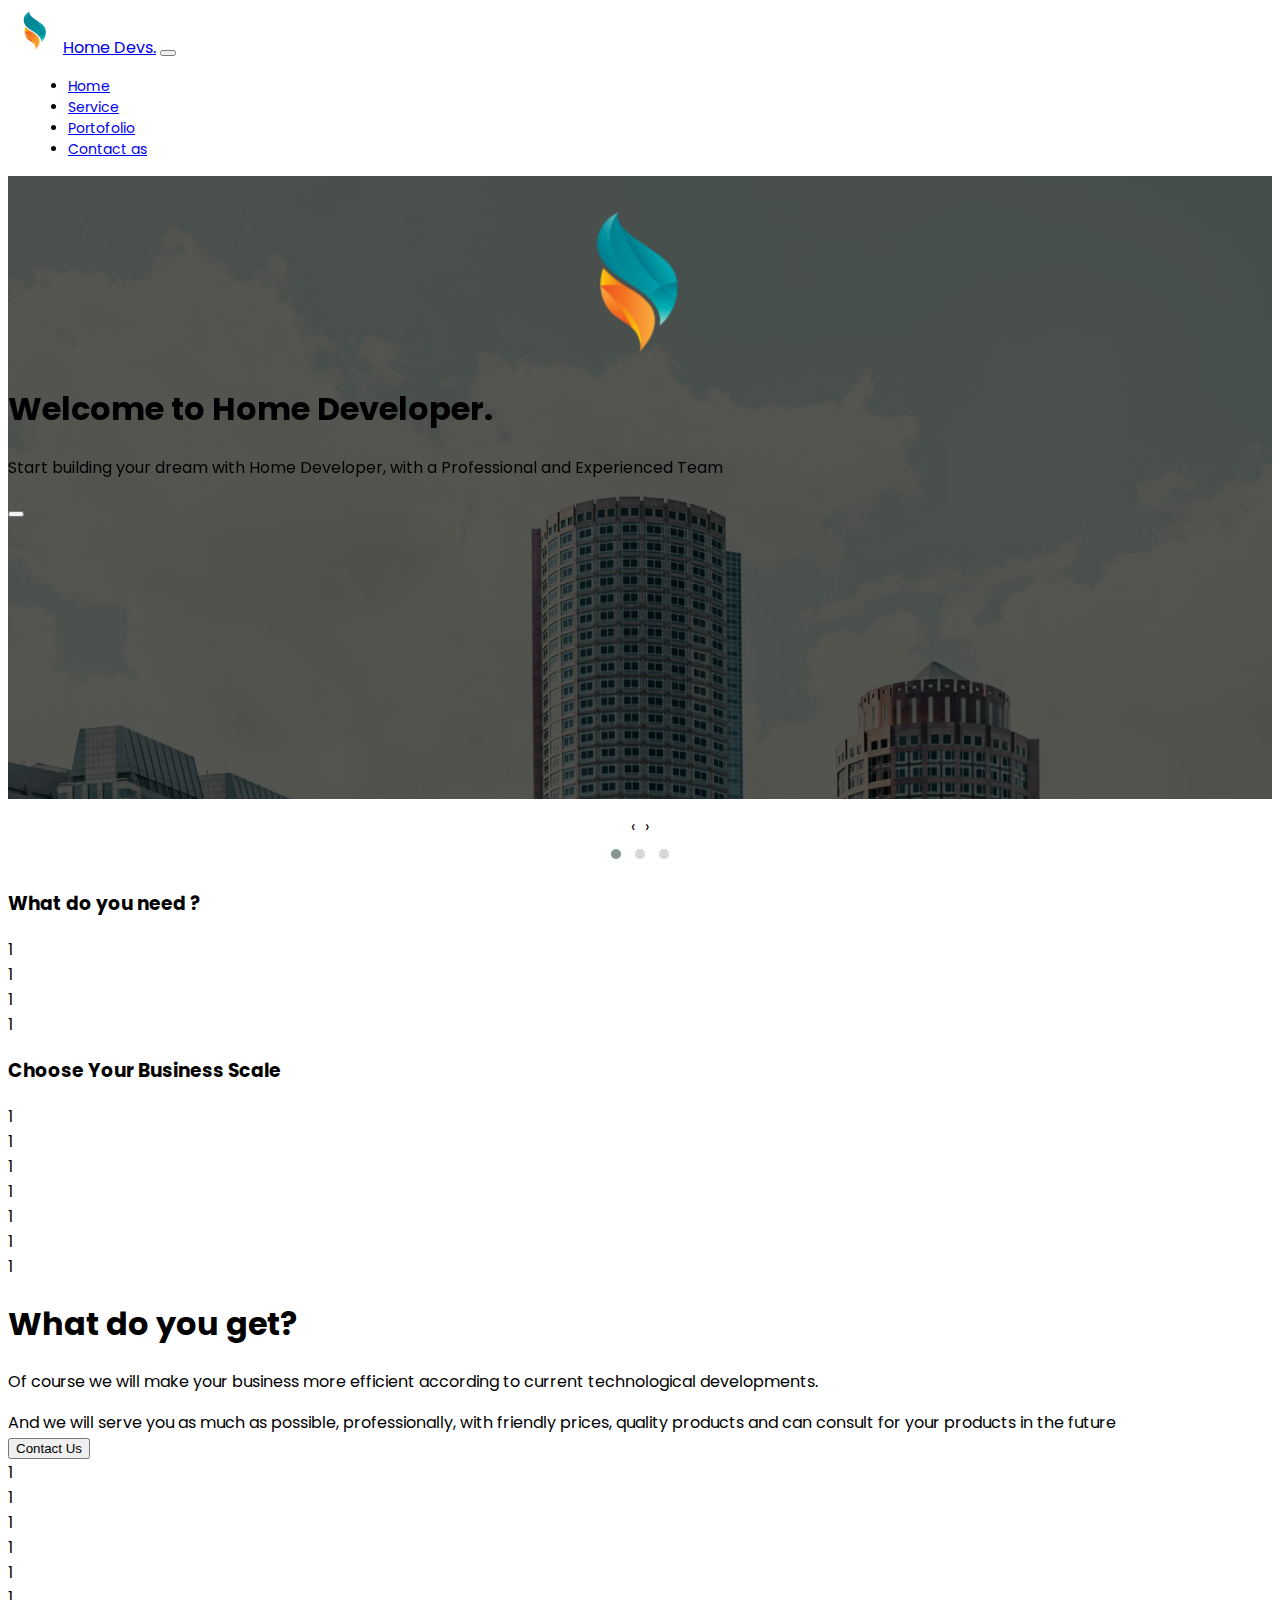
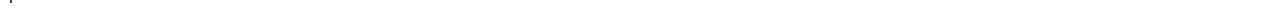
<file: index.html>
<!doctype html>
<html lang="en">


<head>
    <!-- Required meta tags -->
    <meta charset="utf-8">
    <meta name="viewport" content="width=device-width, initial-scale=1">

    <!-- Bootstrap CSS -->

    <link href="https://cdn.jsdelivr.net/npm/bootstrap@5.0.2/dist/css/bootstrap.min.css" rel="stylesheet"
        integrity="sha384-EVSTQN3/azprG1Anm3QDgpJLIm9Nao0Yz1ztcQTwFspd3yD65VohhpuuCOmLASjC" crossorigin="anonymous">
    <!-- style css -->
    <link rel="stylesheet" href="./css/owl.carousel.min.css">
    <link rel="stylesheet" href="./css/owl.theme.default.css">
    <link rel="stylesheet" href="./css/style.css">

    <title>Home devs</title>
</head>

<body>
    <nav class="navbar navbar-expand-lg navbar-light bg-light">
        <div class="container">
            <a class="navbar-brand" href="#"><img src="./img/logo/logo-navbar-home-devs.png" alt="">Home Devs.</a>
            <button class="navbar-toggler" type="button" data-bs-toggle="collapse" data-bs-target="#navbarNav"
                aria-controls="navbarNav" aria-expanded="false" aria-label="Toggle navigation">
                <span class="navbar-toggler-icon"></span>
            </button>
            <div class="collapse navbar-collapse" id="navbarNav">
                <ul class="navbar-nav ms-auto">
                    <li class="nav-item text-center">
                        <a class="nav-link active" aria-current="page" href="#">Home</a>
                    </li>
                    <li class="nav-item text-center">
                        <a class="nav-link" href="./layout/service-detail-software-development.html">Service</a>
                    </li>
                    <li class="nav-item text-center">
                        <a class="nav-link" href="#">Portofolio</a>
                    </li>
                    <li class="nav-item text-center">
                        <a class="nav-link btn btn-warning text-white" href="#">Contact as</a>
                    </li>
                </ul>
            </div>
        </div>
    </nav>

    <section id="demos">
        <div class="col-md-12">
            <div class="owl-carousel owl-theme">
                <div class="item">
                    <img src="./img/banner/image-background-1.png">
                    <div class="col-md-12 text-center text-white" style="margin-top: -600px;">
                        <center><img src="./img/logo/litle-logo-home-devs..png" style="width: 200px;" alt="">
                        </center>
                        <h1 class="mb-3 mt-3">Welcome to Home Developer.</h1>
                        <p>Start building your dream with Home Developer, with a Professional and Experienced Team</p>
                        <button class="btn bt"></button>
                    </div>
                </div>
                <div class="item">
                    <img src="./img/banner/image-background-1.png">
                </div>
                <div class="item">
                    <img src="./img/banner/image-background-1.png">
                </div>
            </div>
        </div>
    </section>


    <section>
        <div class="container">
            <div class="row">
                <div class="col-md-12">
                    <div class="row">
                        <div class="col-md-12 text-center">
                            <h3>What do you need ?</h3>
                        </div>
                        <div class="row">
                            <div class="col-md-3">
                                <div class="card">
                                    <div class="card-body">
                                        1
                                    </div>
                                </div>
                            </div>
                            <div class="col-md-3">
                                <div class="card">
                                    <div class="card-body">
                                        1
                                    </div>
                                </div>
                            </div>
                            <div class="col-md-3">
                                <div class="card">
                                    <div class="card-body">
                                        1
                                    </div>
                                </div>
                            </div>
                            <div class="col-md-3">
                                <div class="card">
                                    <div class="card-body">
                                        1
                                    </div>
                                </div>
                            </div>
                        </div>
                    </div>
                </div>
            </div>
        </div>
    </section>



    <section>
        <div class="container">
            <div class="row mt-4">
                <div class="col-md-12">
                    <div class="row">
                        <div class="col-md-12 text-center">
                            <h3>Choose Your Business Scale</h3>
                        </div>
                        <div class="col-md-4">
                            <div class="card">
                                <div class="card-body">
                                    1
                                </div>
                            </div>
                        </div>
                        <div class="col-md-4">
                            <div class="card">
                                <div class="card-body">
                                    1
                                </div>
                            </div>
                        </div>
                        <div class="col-md-4">
                            <div class="card">
                                <div class="card-body">
                                    1
                                </div>
                            </div>
                        </div>
                    </div>
                </div>
            </div>
        </div>
    </section>


    <section>
        <div class="container">
            <div class="row mt-3">
                <div class="col-md-12">
                    <div class="row">
                        <div class="col-md-6">
                            <div class="row text-center">
                                <div class="col-md-6">
                                    1
                                </div>
                                <div class="col-md-6">
                                    1
                                </div>
                            </div>
                            <div class="row text-center">
                                <div class="col-md-6">
                                    1
                                </div>
                                <div class="col-md-6">
                                    1
                                </div>
                            </div>
                        </div>

                        <div class="col-md-6">
                            <div class="row">
                                <div class="col-md-12">
                                    <h1>What do you get?</h1>
                                </div>
                                <div class="col-md-12">
                                    <p>Of course we will make your business more efficient according to current
                                        technological developments.</p>
                                </div>
                                <div class="col-md-12">
                                    And we will serve you as much as possible, professionally, with friendly prices,
                                    quality products and can consult for
                                    your products in the future
                                </div>
                                <div class="col-md-12">
                                    <button type="submit" class="btn btn-primary">Contact Us</button>
                                </div>
                            </div>
                        </div>
                    </div>
                </div>
            </div>
        </div>
    </section>


    <section>
        <div class="container">
            <div class="row mt-5">
                <div class="col-md-12">
                    <div class="row mb-3">
                        <div class="col-md-4">
                            <div class="card">
                                <div class="card-body">
                                    1
                                </div>
                            </div>
                        </div>
                        <div class="col-md-4">
                            <div class="card">
                                <div class="card-body">
                                    1
                                </div>
                            </div>
                        </div>
                        <div class="col-md-4">
                            <div class="card">
                                <div class="card-body">
                                    1
                                </div>
                            </div>
                        </div>
                    </div>
                    <div class="row">
                        <div class="col-md-4">
                            <div class="card">
                                <div class="card-body">
                                    1
                                </div>
                            </div>
                        </div>
                        <div class="col-md-4">
                            <div class="card">
                                <div class="card-body">
                                    1
                                </div>
                            </div>
                        </div>
                        <div class="col-md-4">
                            <div class="card">
                                <div class="card-body">
                                    1
                                </div>
                            </div>
                        </div>
                    </div>
                </div>
            </div>
        </div>
    </section>







    <!-- Option 1: Bootstrap Bundle with Popper -->
    <script src="./js/owl.carousel.js"></script>
    <script src="./js/jquery.js"></script>
    <script>
        $(document).ready(function () {
            var owl = $('.owl-carousel');
            owl.owlCarousel({
                margin: 10,
                nav: true,
                loop: true,
                responsive: {
                    0: {
                        items: 1
                    },
                    600: {
                        items: 1
                    },
                    1000: {
                        items: 1
                    }
                }
            })
        })
    </script>
    <script src="https://cdn.jsdelivr.net/npm/bootstrap@5.0.2/dist/js/bootstrap.bundle.min.js"
        integrity="sha384-MrcW6ZMFYlzcLA8Nl+NtUVF0sA7MsXsP1UyJoMp4YLEuNSfAP+JcXn/tWtIaxVXM"
        crossorigin="anonymous"></script>
    <script src="https://cdnjs.cloudflare.com/ajax/libs/OwlCarousel2/2.3.4/owl.carousel.min.js"></script>

</body>

</html>
</file>
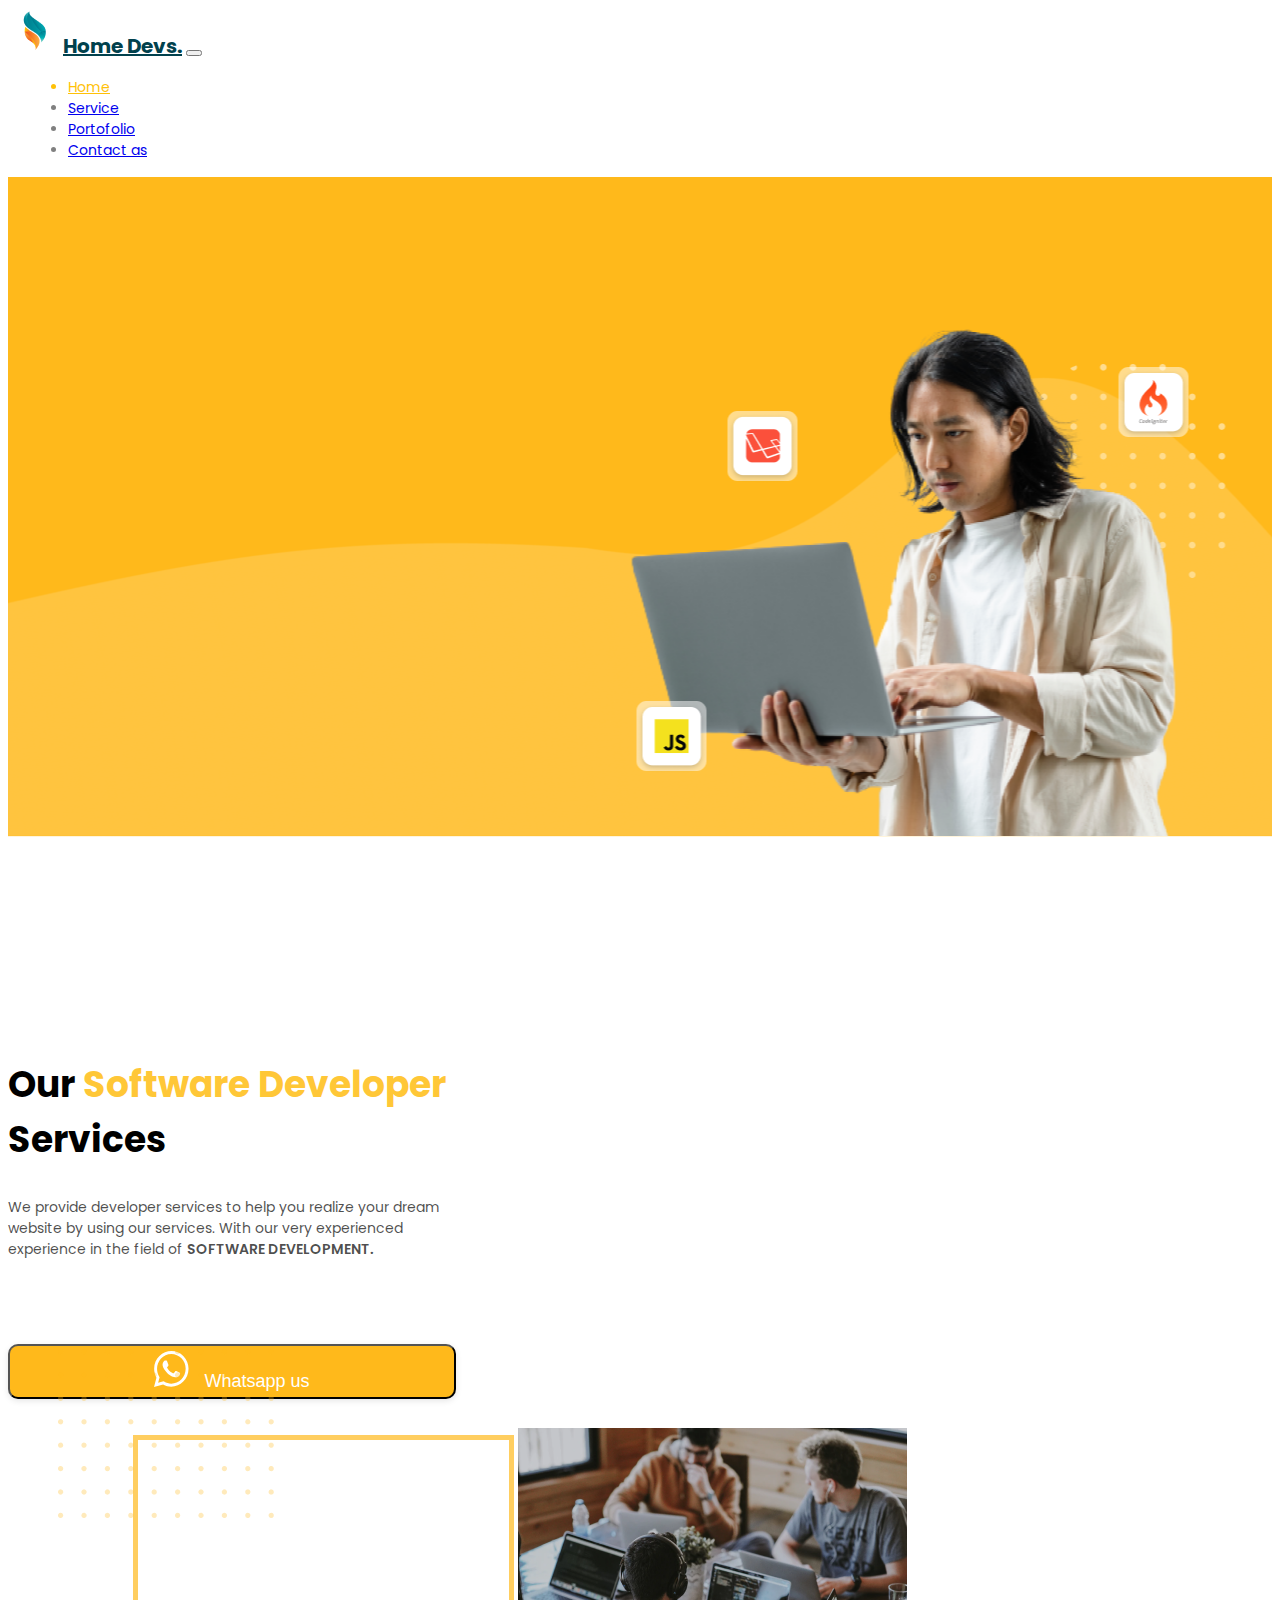
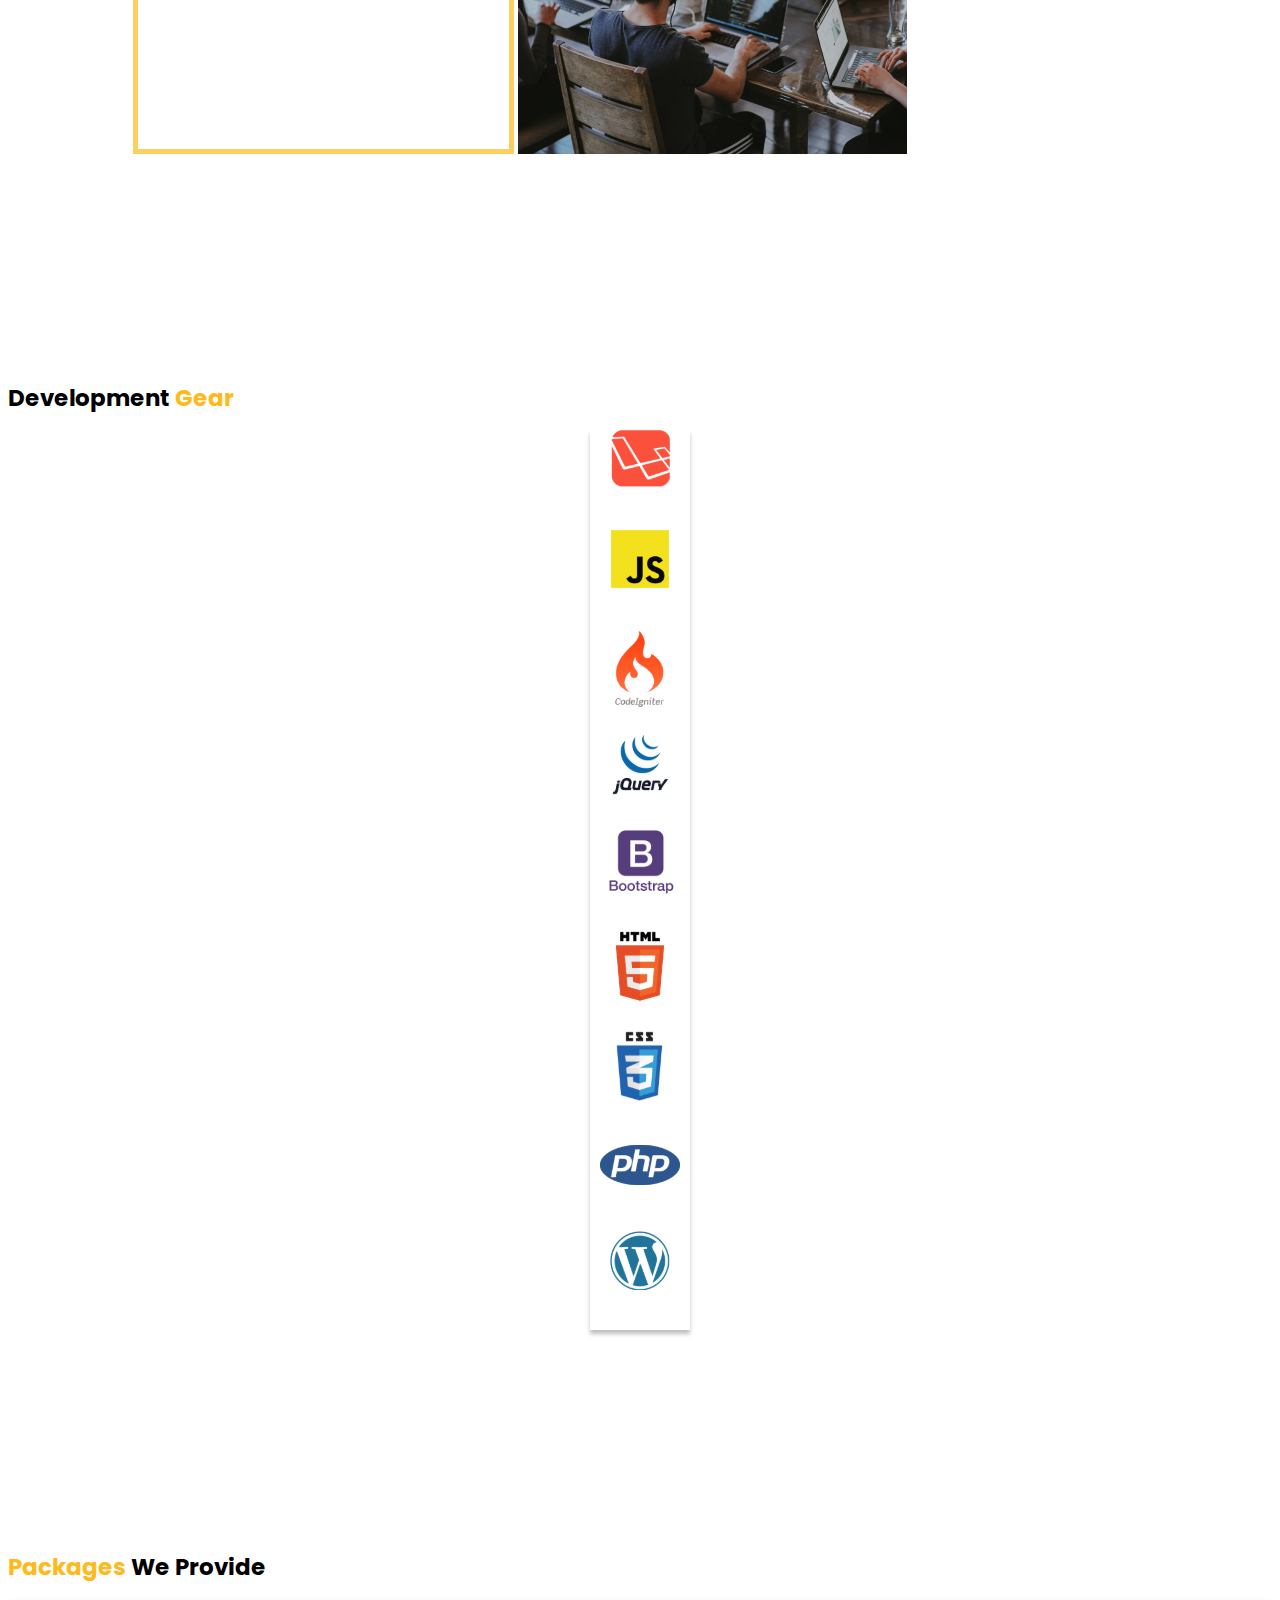
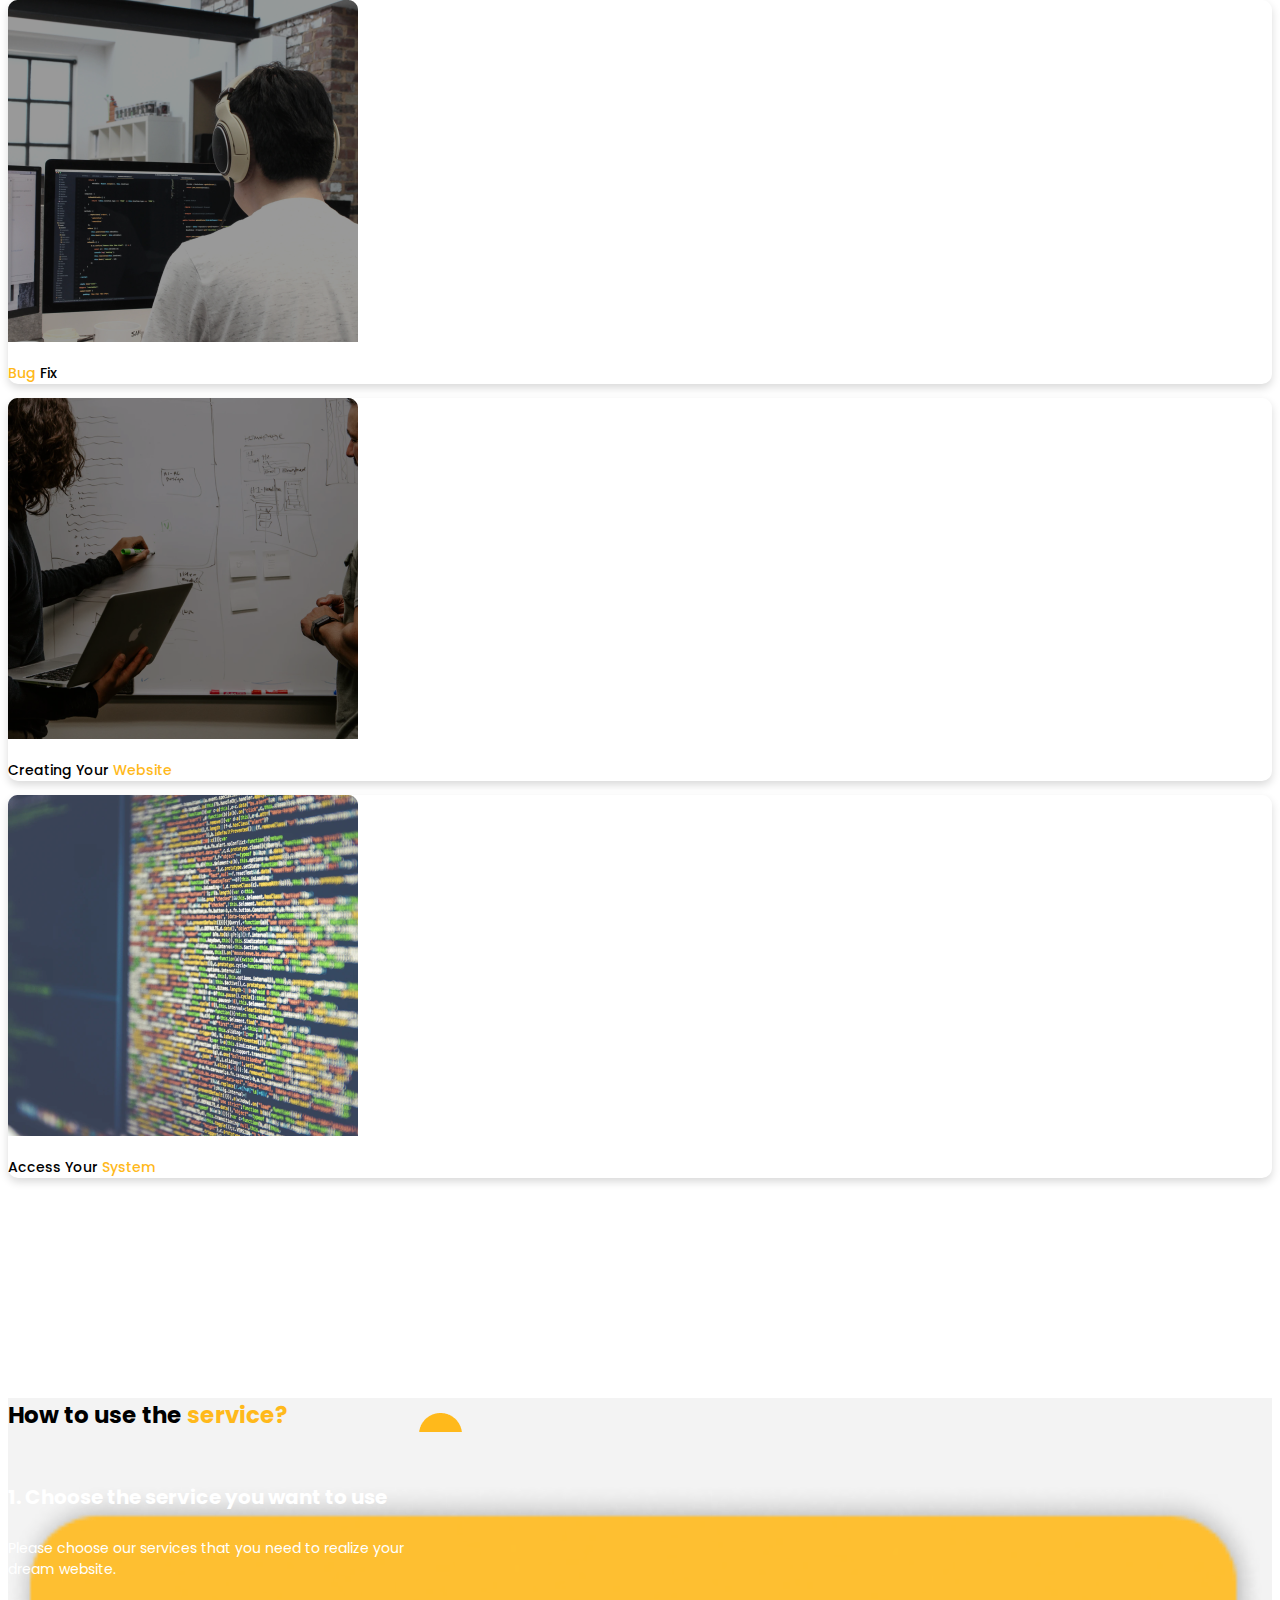
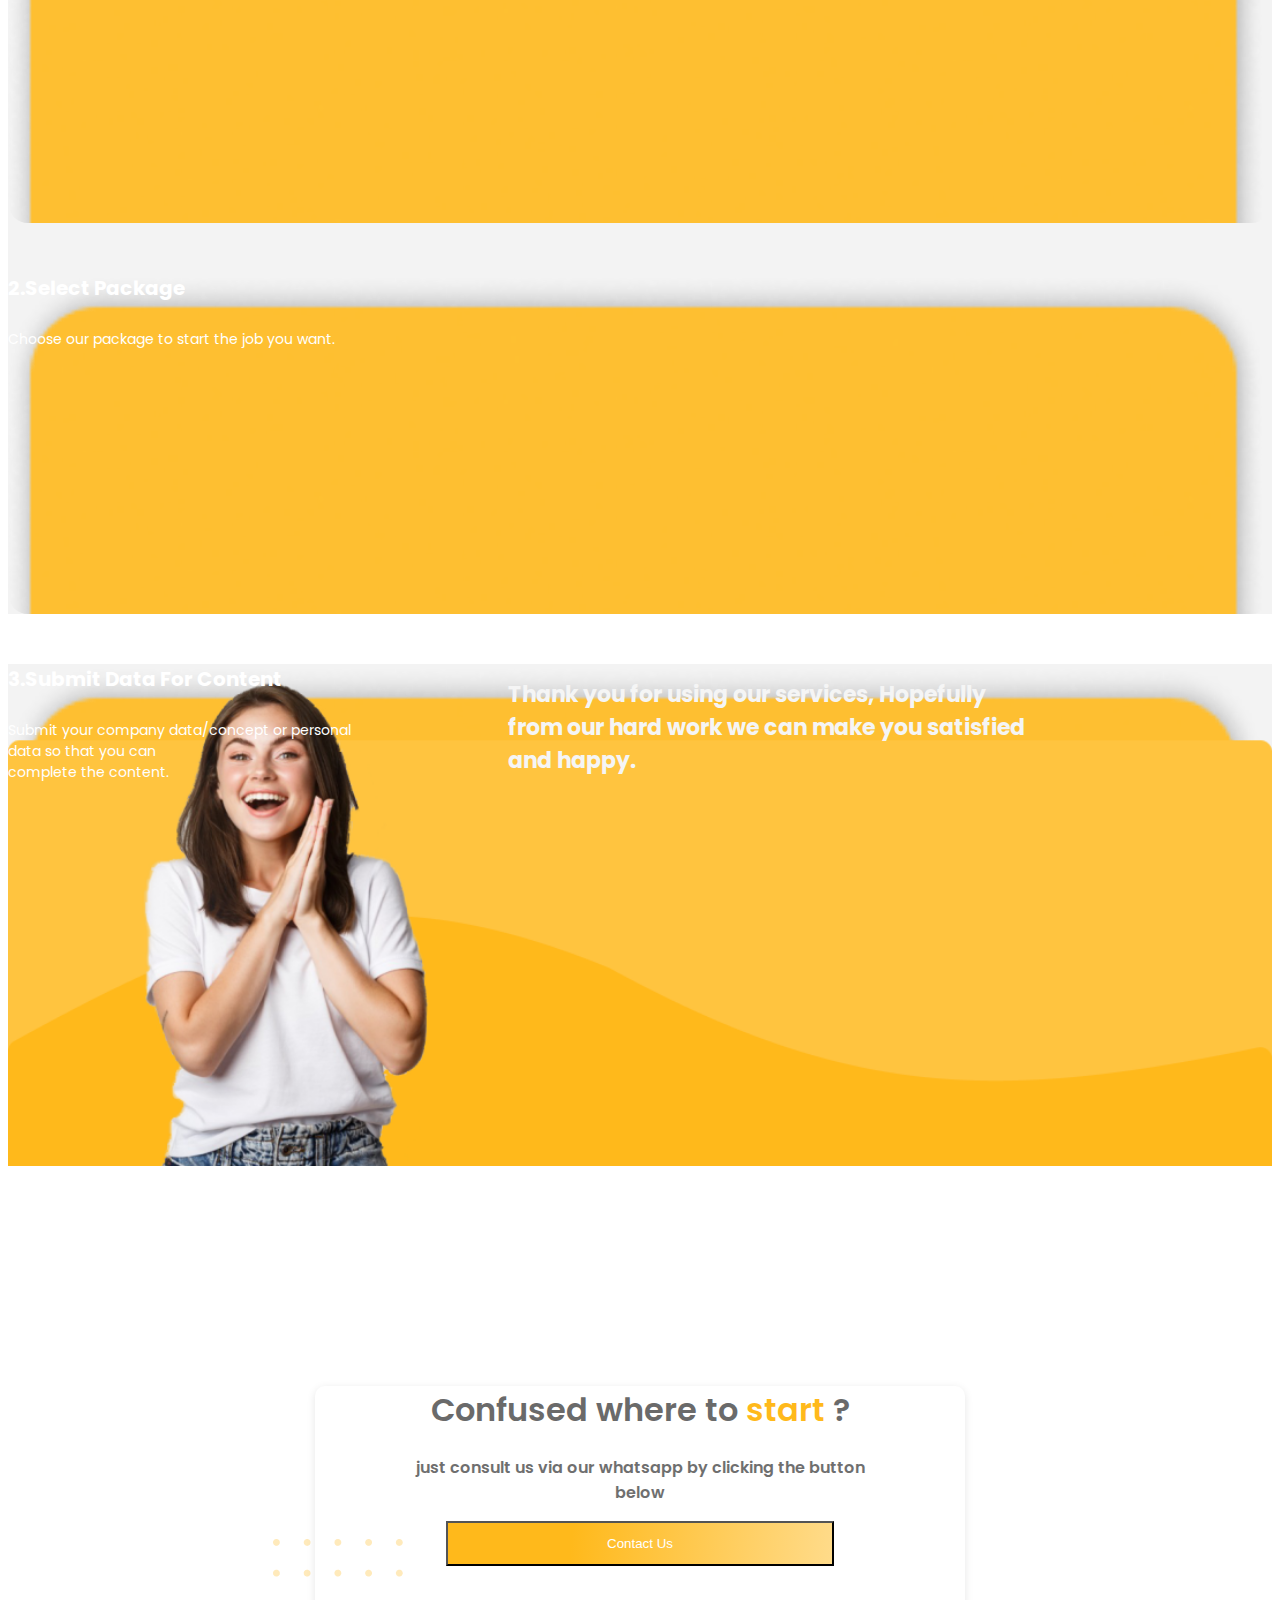
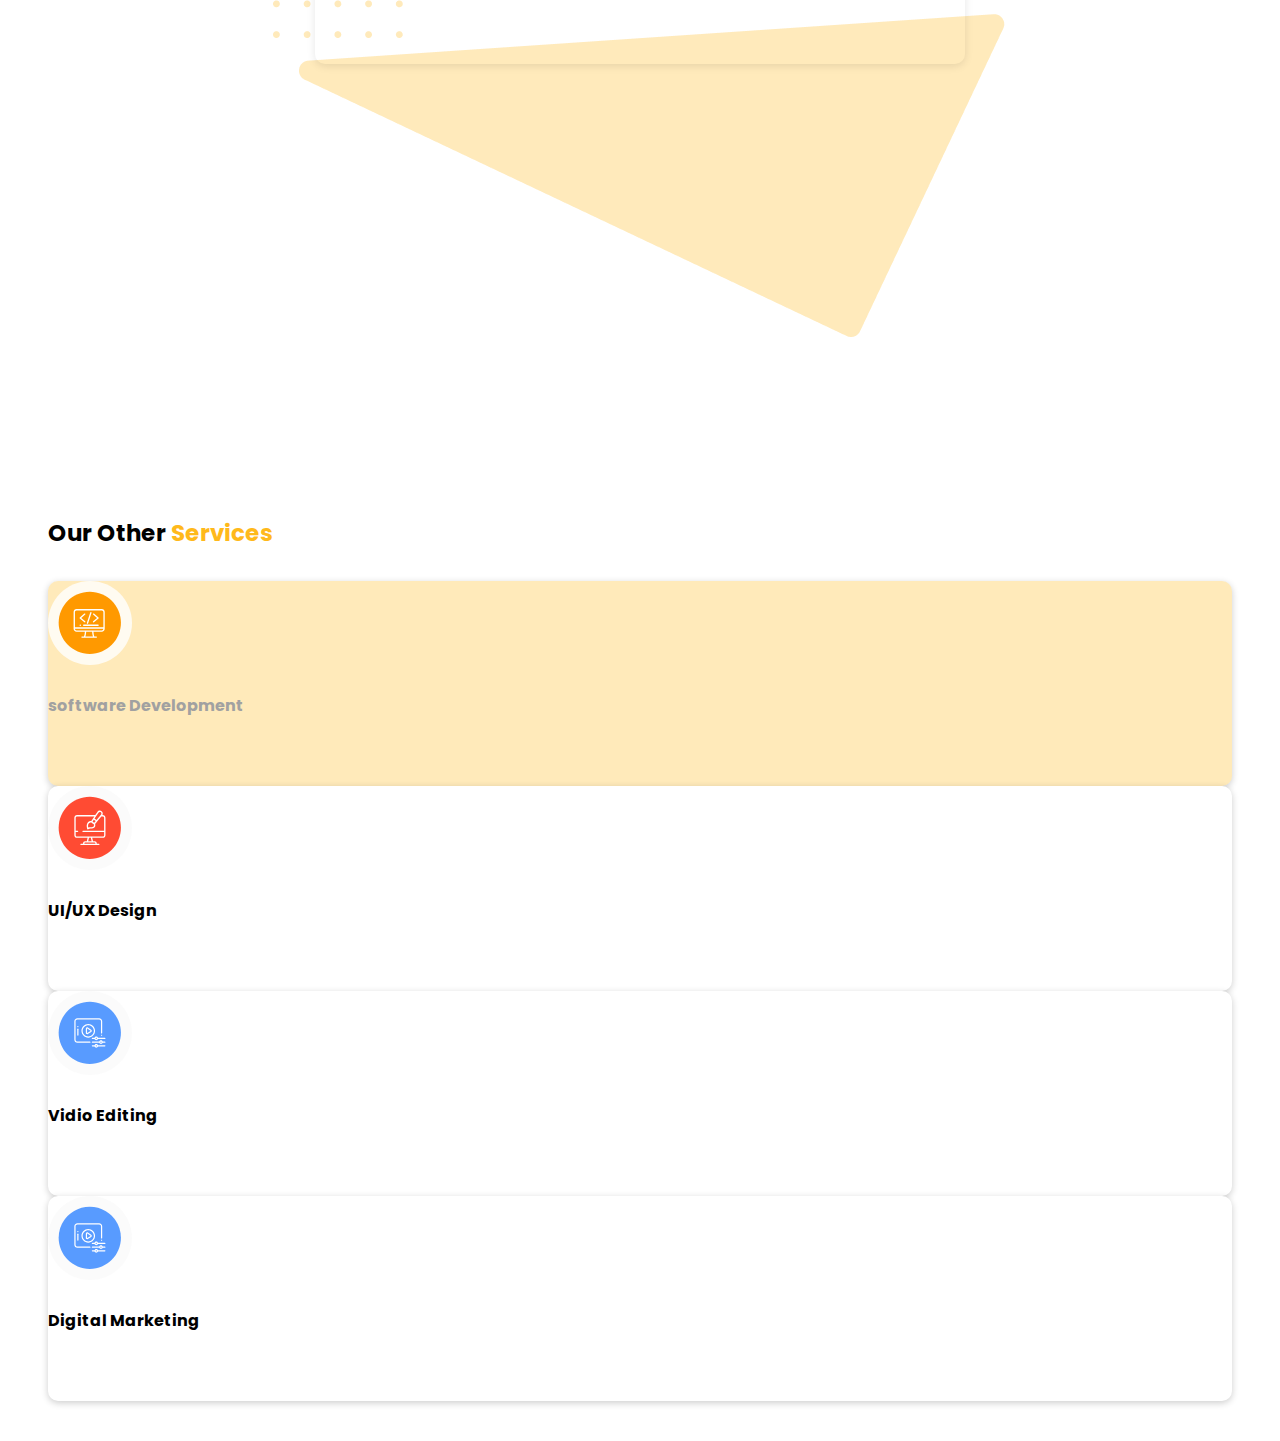
<file: layout/service-detail-software-development.html>
<!doctype html>
<html lang="en">

<head>
    <!-- Required meta tags -->
    <meta charset="utf-8">
    <meta name="viewport" content="width=device-width, initial-scale=1">

    <!-- Bootstrap CSS -->
    <link href="https://cdn.jsdelivr.net/npm/bootstrap@5.0.2/dist/css/bootstrap.min.css" rel="stylesheet"
        integrity="sha384-EVSTQN3/azprG1Anm3QDgpJLIm9Nao0Yz1ztcQTwFspd3yD65VohhpuuCOmLASjC" crossorigin="anonymous">
    <link rel="stylesheet" href="https://stackpath.bootstrapcdn.com/bootstrap/4.5.0/css/bootstrap.min.css"
        integrity="sha384-9aIt2nRpC12Uk9gS9baDl411NQApFmC26EwAOH8WgZl5MYYxFfc+NcPb1dKGj7Sk" crossorigin="anonymous">

    <link rel="stylesheet" href="../css/style-service-software-development.css">
    <title>service software development</title>
</head>

<body>
    <nav class="navbar navbar-expand-lg navbar-light bg-light fixed-top">
        <div class="container">
            <a class="navbar-brand navbar-font-custome" href="#"><img src="../img/logo/logo-navbar-home-devs.png"
                    alt="">Home Devs.</a>
            <button class="navbar-toggler" type="button" data-bs-toggle="collapse" data-bs-target="#navbarNav"
                aria-controls="navbarNav" aria-expanded="false" aria-label="Toggle navigation">
                <span class="navbar-toggler-icon"></span>
            </button>
            <div class="collapse navbar-collapse" id="navbarNav">
                <ul class="navbar-nav ms-auto">
                    <li class="nav-item text-center active-li-nav">
                        <a class="nav-link nav-customer active-li-nav" aria-current="page" href="#">Home</a>
                    </li>
                    <li class="nav-item text-center">
                        <a class="nav-link" nav-customer href="#">Service</a>
                    </li>
                    <li class="nav-item text-center">
                        <a class="nav-link" nav-customer href="#">Portofolio</a>
                    </li>
                    <li class="nav-item text-center">
                        <a class="nav-link btn nav-customer btn-warning text-white" href="#">Contact as</a>
                    </li>
                </ul>
            </div>
        </div>
    </nav>

    <!-- 0895331001831 -->

    <div class="jumbotron background-service margin-bottom-sft-dev">

    </div>

    <div class="container">
        <div class="row margin-bottom-sft-dev">
            <div class="col-md-12">
                <div class="row">
                    <div class="col-md-6 mb-5">
                        <h1 class="title-page-service-sft-dev">Our <span class="title-page-service-sft-dev-span">
                                Software Developer </span> <br> Services</h1>
                        <p class="description-text-software-dev">We provide developer services to help you realize
                            your
                            dream <br> website by using our services.
                            With our very experienced <br>
                            experience in the field of <span class="description-text-software-dev-span">SOFTWARE
                                DEVELOPMENT.</span></p>
                        <a href="#"><button class="btn btn-service-contact"><img src="../img/icon/icon-whastapp.svg"
                                    alt="">&nbsp; &nbsp;Whatsapp
                                us</button></a>
                    </div>
                    <div class="col-md-6">
                        <img class="background-service-group"
                            src="../img/service/img-service-software-dev/background-service-sft-dev/background-img-service-sft-dev.png"
                            alt="">
                        <div class="img-service-group">
                            <img src="../img/service/img-service-software-dev/Rectangle-img-service-sft-dev-about.png"
                                class="Rectangle-img-service-sft-dev" alt="">
                            <img src="../img/service/img-service-software-dev/img-service-about-sft-dev.png"
                                class="img-service-about-sft-dev" alt="">
                        </div>
                    </div>
                </div>
            </div>
        </div>
    </div>
    </div>
    <!-- close -->


    <!-- open -->
    <div class="container">
        <div class="row margin-bottom-sft-dev">
            <div class="col-md-12 mb-5 text-center">
                <h1 class="title-gear-development">Development <span class="title-span-development">Gear</span>
                </h1>
            </div>
            <div class="col-md-6 offset-md-3">
                <div class="row">
                    <div class="col-md-3 mb-3">
                        <center>
                            <div class="card card-service-sft-dev">
                                <div class="card-body">
                                    <img src="../img/service/img-service-software-dev/icon-service/Larvel.svg"
                                        class="img-fluid" alt="">
                                </div>
                            </div>
                        </center>
                    </div>
                    <div class="col-md-3 mb-3">
                        <center>
                            <div class="card card-service-sft-dev">
                                <div class="card-body">
                                    <img class="img-fluid"
                                        src="../img/service/img-service-software-dev/icon-service/pngegg (1).svg"
                                        alt="">
                                </div>
                            </div>
                        </center>
                    </div>
                    <div class="col-md-3 mb-3">
                        <center>
                            <div class="card card-service-sft-dev">
                                <div class="card-body">
                                    <img class="img-fluid"
                                        src="../img/service/img-service-software-dev/icon-service/pngegg (3).svg"
                                        alt="">
                                </div>
                            </div>
                        </center>
                    </div>
                    <div class="col-md-3 mb-3">
                        <center>
                            <div class="card card-service-sft-dev">
                                <div class="card-body">
                                    <img class="img-fluid"
                                        src="../img/service/img-service-software-dev/icon-service/pngegg (2).svg"
                                        alt="">
                                </div>
                            </div>
                        </center>
                    </div>
                </div>
                <div class="row mb-3 ">
                    <div class="col-md-3 mb-3">
                        <center>
                            <div class="card card-service-sft-dev">
                                <div class="card-body">
                                    <img class="img-fluid"
                                        src="../img/service/img-service-software-dev/icon-service/bootstrap.svg" alt="">
                                </div>
                            </div>
                        </center>
                    </div>
                    <div class="col-md-3 mb-3">
                        <center>
                            <div class="card card-service-sft-dev">
                                <div class="card-body">
                                    <img class="img-fluid"
                                        src="../img/service/img-service-software-dev/icon-service/html.svg" alt="">
                                </div>
                            </div>
                        </center>
                    </div>
                    <div class="col-md-3 mb-3">
                        <center>
                            <div class="card card-service-sft-dev">
                                <div class="card-body">
                                    <img class="img-fluid"
                                        src="../img/service/img-service-software-dev/icon-service/pngegg.svg" alt="">
                                </div>
                            </div>
                        </center>
                    </div>
                    <div class="col-md-3 mb-3">
                        <center>
                            <div class="card card-service-sft-dev">
                                <div class="card-body">
                                    <img class="img-fluid"
                                        src="../img/service/img-service-software-dev/icon-service/php.svg"
                                        style="margin-top: 15px;" alt="">
                                </div>
                            </div>
                        </center>
                    </div>
                </div>
                <div class="row">
                    <div class="col-md-12 mb-3">
                        <center>
                            <div class="card card-service-sft-dev">
                                <div class="card-body">
                                    <img class="img-fluid"
                                        src="../img/service/img-service-software-dev/icon-service/pngegg (8) 1.svg"
                                        alt="">
                                </div>
                            </div>
                        </center>
                    </div>
                </div>
            </div>
        </div>
    </div>
    </div>

    <!-- close -->


    <!-- open -->
    <div class="container">
        <div class="row margin-bottom-sft-dev">
            <div class="col-md-12 mb-4 text-center">
                <h1 class="title-packages"><span class="title-span-packages">Packages</span> We Provide</h1>
            </div>
            <div class="col-md-12">
                <div class="row">
                    <div class="col-md-4 text-center mb-3">
                        <div class="card card-Packages">
                            <img src="../img/service/img-service-software-dev/img-development-1.png" class="img-fluid"
                                alt="">
                            <h3 class="title-card-Packages py-2"><span class="title-span-packages">Bug</span> Fix
                            </h3>
                        </div>
                    </div>
                    <div class="col-md-4 text-center mb-3">
                        <div class="card card-Packages">
                            <img src="../img/service/img-service-software-dev/img-development-2.png" class="img-fluid"
                                alt="">
                            <h3 class="title-card-Packages py-2">Creating Your<span class="title-span-packages">
                                    Website</span></h3>
                        </div>
                    </div>
                    <div class="col-md-4 text-center mb-3">
                        <div class="card card-Packages">
                            <img src="../img/service/img-service-software-dev/img-development-3.png" class="img-fluid"
                                alt="">
                            <h3 class="title-card-Packages py-2">Access Your
                                <span class="title-span-packages">System</span>
                            </h3>
                        </div>
                    </div>
                </div>
            </div>
        </div>
    </div>


    <section id="service-development-asset" class="service-development-asset margin-bottom-sft-dev">
        <div class="container">
            <div class="row margin-bottom-sft-dev">
                <div class="col-md-12">
                    <div class="row">
                        <div class="col-md-12 text-center">
                            <h1 class="title-sevice-development-top py-4 mb-5">How to use the <span
                                    class="title-span-development">
                                    service?</span></h1>
                        </div>
                        <div class="col-md-4">
                            <div class="card gray-background">
                                <div class="card-body card-sevice-background-asset">
                                    <div class="col-md-12 text-center">
                                        <h4 class="title-service-asset">1. Choose the service you want to use</h4>
                                        <p class="description-service-asset">Please choose our services that you need to
                                            realize your <br> dream website.</p>

                                    </div>
                                </div>
                            </div>
                        </div>
                        <div class="col-md-4">
                            <div class="card gray-background">
                                <div class="card-body card-sevice-background-asset">
                                    <div class="col-md-12 text-center">
                                        <h4 class="title-service-asset mb-4">2.Select Package</h4>
                                        <p class="description-service-asset">Choose our package to start the job you
                                            want.</p>

                                    </div>
                                </div>
                            </div>
                        </div>
                        <div class="col-md-4">
                            <div class="card gray-background">
                                <div class="card-body card-sevice-background-asset">
                                    <div class="col-md-12 text-center">
                                        <h4 class="title-service-asset">3.Submit Data For Content</h4>
                                        <p class="description-service-asset">Submit your company data/concept or
                                            personal <br> data so that you can <br> complete the content.</p>

                                    </div>
                                </div>
                            </div>
                        </div>
                    </div>
                </div>
            </div>
        </div>
    </section>
    <!-- close -->


    <!-- open -->
    <div class="container">
        <div class="row margin-bottom-sft-dev">
            <div class="col-md-12">
                <div class="row">
                    <div class="col-md-12 bakcground-service-woman">
                        <div class="width-paraf">
                            <h4>Thank you for using our services, Hopefully <br> from our hard work we can make
                                you satisfied <br>
                                and
                                happy.</h4>
                        </div>
                    </div>
                </div>
            </div>
        </div>
    </div>
    <!-- close -->


    <!-- open -->
    <div class="jumbotron background-contact-service">
        <div class="container">
            <div class="row">
                <div class="col-md-12">
                    <center>
                        <div class="card card-contact-service">
                            <div class="card-body">
                                <div class="card-contact">
                                    <h1 class="title-service-contact">Confused where to <span
                                            class="title-span-development">start</span> ?</h1>
                                    <p class="text-paragraf-service-contact">just consult us via our whatsapp by
                                        clicking the button <br> below</p>
                                    <a href="#"><button class="btn btn-contact-bottom">Contact Us</button></a>
                                </div>
                            </div>
                        </div>
                    </center>
                </div>
            </div>
        </div>
    </div>
    <!-- close -->


    <!-- open -->

    <div class="container-customer text-center">
        <div class="row">
            <div class="col-md-12 mb-5">
                <h4 class="our-title">Our Other <span class="title-span-development">Services</span></h4>
            </div>
            <div class="col-md-3 mb-3">
                <div class="card card-active-user-landing">
                    <div class="card-body">
                        <img src="../img/service/img-service-software-dev/icon-service/icon-service-software-dev.svg"
                            alt="">
                        <h4 class="title-page-active-packages mt-3">software Development</h4>
                    </div>
                </div>
            </div>
            <div class="col-md-3 mb-3">
                <div class="card card-user-landing">
                    <div class="card-body">
                        <img src="../img/service/img-service-software-dev/icon-service/icon-service-ui-ux.svg" alt="">
                        <h4 class="title-page-active-packages mt-3">UI/UX Design</h4>
                    </div>
                </div>
            </div>
            <div class="col-md-3 mb-3">
                <div class="card card-user-landing">
                    <div class="card-body">
                        <img src="../img/service/img-service-software-dev/icon-service/icon-service-editing.svg" alt="">
                        <h4 class="title-page-active-packages mt-3">Vidio Editing</h4>
                    </div>
                </div>
            </div>
            <div class="col-md-3 mb-3">
                <div class="card card-user-landing">
                    <div class="card-body">
                        <img src="../img/service/img-service-software-dev/icon-service/icon-service-editing.svg" alt="">
                        <h4 class="title-page-active-packages mt-3 mt-3">Digital Marketing</h4>
                    </div>
                </div>
            </div>
        </div>
    </div>
    <!-- Optional JavaScript; choose one of the two! -->

    <!-- Option 1: Bootstrap Bundle with Popper -->
    <script src=" https://cdn.jsdelivr.net/npm/bootstrap@5.0.2/dist/js/bootstrap.bundle.min.js"
        integrity="sha384-MrcW6ZMFYlzcLA8Nl+NtUVF0sA7MsXsP1UyJoMp4YLEuNSfAP+JcXn/tWtIaxVXM" crossorigin="anonymous">
        </script>
</body>

</html>
</file>
<file: css/style.css>
@import url('https://fonts.googleapis.com/css2?family=Poppins:wght@100;200;300;400;500;600;700;800&display=swap');

body {
    font-family: 'Poppins', sans-serif;
}


.nav-item {
    margin-left: 20px;
    font-size: 14px;
}
</file>
<file: css/style-service-software-development.css>
@import url('https://fonts.googleapis.com/css2?family=Poppins:wght@100;200;300;400;500;600;700;800&display=swap');

body {
    font-family: 'Poppins', sans-serif;
    overflow-x: none;
    height: 4000px;
}


.nav-item {
    margin-left: 20px;
    font-size: 14px;
    color: gray;
    font-weight: 300px;
}

.nav-custome {
margin-left: 20px;
    font-size: 14px;
    color: gray;
    font-weight: 300px;
}

.active-li-nav {
    color: #ffc107;
}


.navbar-font-custome {
    font-size: 20px;
    font-weight: bold;
    color: #01414d;
}


/* banner service */
.background-service {
    background-image: url('../img/banner/img-banner-software-development.png');
    height: 660px;
    background-position: center;
    background-repeat: no-repeat;
    background-size: cover;
    position: relative;
} 

.margin-bottom-sft-dev {
    margin-bottom: 220px;
}

.background-service-group {
    margin-top: -50px;
    margin-left: 50px;
}

.img-service-group {
    margin-left: 100px;
    margin-top: -100px;
}

.title-page-service-sft-dev {
    font-size: 36px;
    font-weight: bold;
    color: #000000;
}

.title-sevice-development {
font-size: 36px;
    font-weight: bold;
    color: #000000;
}

.title-page-service-sft-dev-span {
    color: #FFC737;
}

.description-text-software-dev {
    font-size: 14px;
    font-weight: 400px;
    color: rgba(0, 0, 0, 0.7);
    margin-top: 30px;
}

.description-text-software-dev-span {
    font-weight: 600;
}

.img-service-about-sft-dev {
    margin-top: -400px;   
}

.Rectangle-img-service-sft-dev {
    margin-top: 10px;
    margin-left: 25px;
}

.btn-service-contact {
    width: 448px;
    height: 55px; 
    background-color: #FFB91B; 
    color: white; 
    border-radius: 10px;
    font-size: 18px;
    font-weight: 500;
    margin-top: 70px;
    box-shadow: 0px 2px 6px rgba(0, 0, 0, 0.1);
}

.btn-service-contact:hover {
    box-shadow: 0px 2px 6px rgba(0, 0, 0, 0.1);
    width: 448px;
    height: 55px; 
    background-color: #FFB91B; 
    color: white; 
    border-radius: 10px;
    font-size: 18px;
    font-weight: 500;
    margin-top: 70px;
}
/* close */


/* open  */
.card-Packages {
    box-shadow: 0px 4px 8px rgba(0, 0, 0, 0.15);
border-radius: 10px;
border: none;
}
/* close */


/* open */
.width-paraf {
    margin-left: 500px;
    margin-top: 200px;
    font-size: 22px;
    font-weight: 700;
    color: whitesmoke;
}
/* close */

/* open */
.background-contact-service {
    background-image: url('../img/service/img-service-software-dev/background-service-sft-dev/background-contact-service.png');
    background-size: auto;
    background-repeat: no-repeat;
    height: 660px;
    background-position: center;
    background-position-y: -50px;
    background-color: white;
}

    .card-service-sft-dev {
            width: 100px;
            height: 100px;
            background-color: white;
            box-shadow: 0px 4px 4px rgba(0, 0, 0, 0.25);
        }

        .title-gear-development {
            font-weight: bold;
            color: black;
            font-size: 23px;
        }

         .title-packages {
            font-weight: bold;
            color: black;
            font-size: 23px;
        }


        .bakcground-service-woman {
            background-image: url('../img/banner/banner-service.png');
            background-size: cover;
            background-repeat: no-repeat;
            height: 488px;
        }

        .title-sevice-development-top {
            font-weight: bold;
            color: black;
            font-size: 23px;
            background-image: url('../img/service/img-service-software-dev/background-service-sft-dev/rounded-circle-background.png');
            background-repeat: no-repeat;
            background-position-y: 15px;
            background-position-x: 411px;
            margin-top: 100px;
        }

        .title-span-development {
            color: #FFB91B;
        }

        .title-card-Packages {
            color: black;
            font-size: 24px;
            font-weight: 500;
        }

        .title-span-packages {
            color: #FFB91B;
        }

        .btn-contact-bottom {
            width: 388px;
            height: 45px;
            background: linear-gradient(96.66deg, #FFB91B 32.23%, rgba(255, 185, 27, 0) 171.63%);
            color: white;
        }

        .btn-contact-bottom {
            width: 388px;
            height: 45px;
            background: linear-gradient(96.66deg, #FFB91B 32.23%, rgba(255, 185, 27, 0) 171.63%);
            color: white;
        }

        .card-contact {
            margin-top: 50px;
        }

        .title-service-contact {
            color: #6A6A6A;
            font-weight: 600;
        }

        .text-paragraf-service-contact {
            font-weight: 600;
            color: #6F6F6F;
        }

        .card-contact-service {
            width: 650px;
            height: 278px;
            margin-top: 195px;
            box-shadow: 0px 2px 8px rgba(0, 0, 0, 0.1);
            border-radius: 10px;
            border: none;
        }

        .our-title {
            color: black;
            font-size: 23px;
            font-weight: bold;
        }

        .title-page-active-packages {
            font-size: 16px;
        }

        .card-active-user-landing {
            width: 300px;
            height: 205px;
            border: none;
            border-radius: 10px;
            box-shadow: 0px 2px 7px rgba(0, 0, 0, 0.2);
            background-repeat: no-repeat;
            background-position-y: 140px;
            background: rgba(255, 185, 27, 0.3);
            color: #A1A1A1;
        }

        .container-customer {
            padding: 40px;
        }

        .card-user-landing {
            background-repeat: no-repeat;
            background-position-y: 140px;
            background-color: white;
            width: 300px;
            height: 205px;
            border: none;
            border-radius: 10px;
            box-shadow: 0px 2px 7px rgba(0, 0, 0, 0.2);
        }
        
 .card-sevice-background-asset {
            background-image: url('../img/service/img-service-software-dev/background-service-sft-dev/img-service-development-background.png');
            background-repeat: no-repeat;
            height: 341px;
            width: 355px;
            background-position-x: -5px;
            background-size: cover;
            border: none;
            border-radius: 20px;
        }

        .gray-background {
            background-color: #F3F3F3;
            border: none;
        }

        .service-development-asset {
            height: 660px;
            background-color: #F3F3F3;
        }

        .title-service-asset {
            font-size: 24px;
            margin-top: 50px;
            color: white;
        }

        .description-service-asset {
            font-size: 18px;
            color: white;
        }



        /* responsive */
        @media only screen and (max-width: 950px) {
            .img-service-group {
                margin-top: -0px;
                margin-left: 0;
                width: 100%;
            }
            .margin-bottom-sft-dev {
                margin-bottom: 100px;
            }
            .background-service-group {
                display: none;
            }
            
            .btn-contact-bottom {
               width: 100%;
            }
                    
            .btn-service-contact {
                margin-top: 0;
                width: 100%;
            }

            .width-paraf {
                display: none;
            }
            .card-service-sft-dev {
                width: 100%;
                height: 100%;
            }

            .card-contact-service {
                width: 100%;
                height: 100%;
            }

            .description-text-software-dev {
                font-size: 10px;
            }

            .img-service-about-sft-dev {
                 margin-top: 0px;
                margin-left: 0px;
                width: 100%;
        }
            .Rectangle-img-service-sft-dev {
                display: none;
         }

         .card-active-user-landing {
             width: 100%;
         }

         .card-user-landing {
             width: 100%;
         }

         .card-sevice-background-asset {
             width: 100%;
         }

         .background-contact-service  {
             background-image: none;
         }

         .bakcground-service-woman {
             margin-top: 500px;
         }

         .title-sevice-development-top {
             background-image: none;
         }

         .title-service-asset {
             font-size: 20px;
         }

         .description-service-asset {
             font-size: 12px;
         }

         .title-card-Packages {
             font-size: 14px;
         }

         .title-service-contact {
             font-size: 18px;
         }

         .text-paragraf-service-contact {
             font-size: 14px;
         }

    }

@media (min-width:951px) and (max-width:1280px) {
    .card-active-user-landing {
        width: 100%;
    }

    .card-user-landing {
        width: 100%;
    }

    .card-sevice-background-asset {
        width: 100%;
    }

    .title-service-asset {
        font-size: 20px;
    }

    .description-service-asset {
        font-size: 14px;
    }

    .title-card-Packages {
        font-size: 14px;
    }

}
</file>
